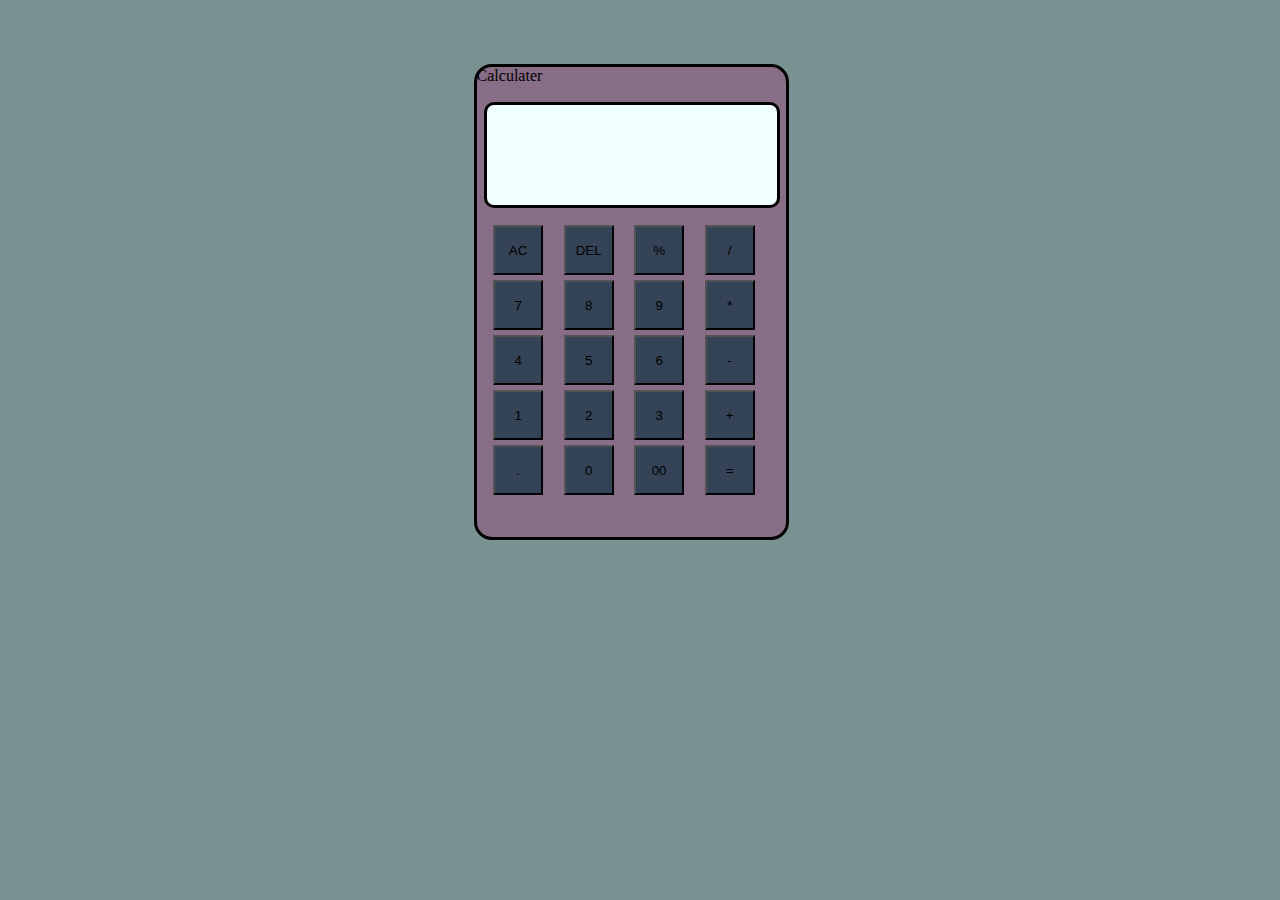
<file: CODESOFT Internship Web Development/calculater codesoft/index.html>
<!DOCTYPE html>
<html lang="en">
<head>
    <meta charset="UTF-8">
    <meta http-equiv="X-UA-Compatible" content="IE=edge">
    <meta name="viewport" content="width=device-width, initial-scale=1.0">
    <title>Document</title>
    <link rel="stylesheet" href="style.css">
</head>
<body>
    
    <div class="border"> Calculater
        <input class="display" type="text">
        <button class="button">AC</button>
        <button class="button">DEL</button>
        <button class="button">%</button>
        <button class="button">/</button>
        <button class="button">7</button>
        <button class="button">8</button>
        <button class="button">9</button>
        <button class="button">*</button>
        <button class="button">4</button>
        <button class="button">5</button>
        <button class="button">6</button>
        <button class="button">-</button>
        <button class="button">1</button>
        <button class="button">2</button>
        <button class="button">3</button>
        <button class="button">+</button>
        <button class="button">.</button>
        <button class="button">0</button>
        <button class="button">00</button>
        <button class="button">=</button>
       
        
     
    </div>
    <script src="fil.js"></script>
    
</body>
</html>
</file>
<file: CODESOFT Internship Web Development/calculater codesoft/style.css>
*{
    padding: 0;
    margin: 0;
}

body
{
    background-color:rgba(30, 70, 70, 0.595)
}
.border
{
    height: 470px;
    width: 309px;
    border-color: rgb(247, 242, 242);
    border: solid;
    border-radius: 18px;
    margin-left: 37%;
    margin-top: 5%;
    background-color: rgb(161 55 118 / 40%);
    margin-right: 37%;
}
p{
    color: rgb(255, 255, 255);
    text-align: center;
}
.display
{
    width: 290px;
    border-radius: 10px;
    margin-top: 17px;
    margin-left: 7px;
    margin-bottom: 12px;
    height: 100px;
    border: solid;
    background-color: azure;
    font-size: 24px;

}
.button{

    margin-top:5px ;
    margin-left:16.5px;
    height: 50px;
    width: 50px;
    margin-top: 5px;
    background-color: rgba(52, 67,86,255);
}
</file>
